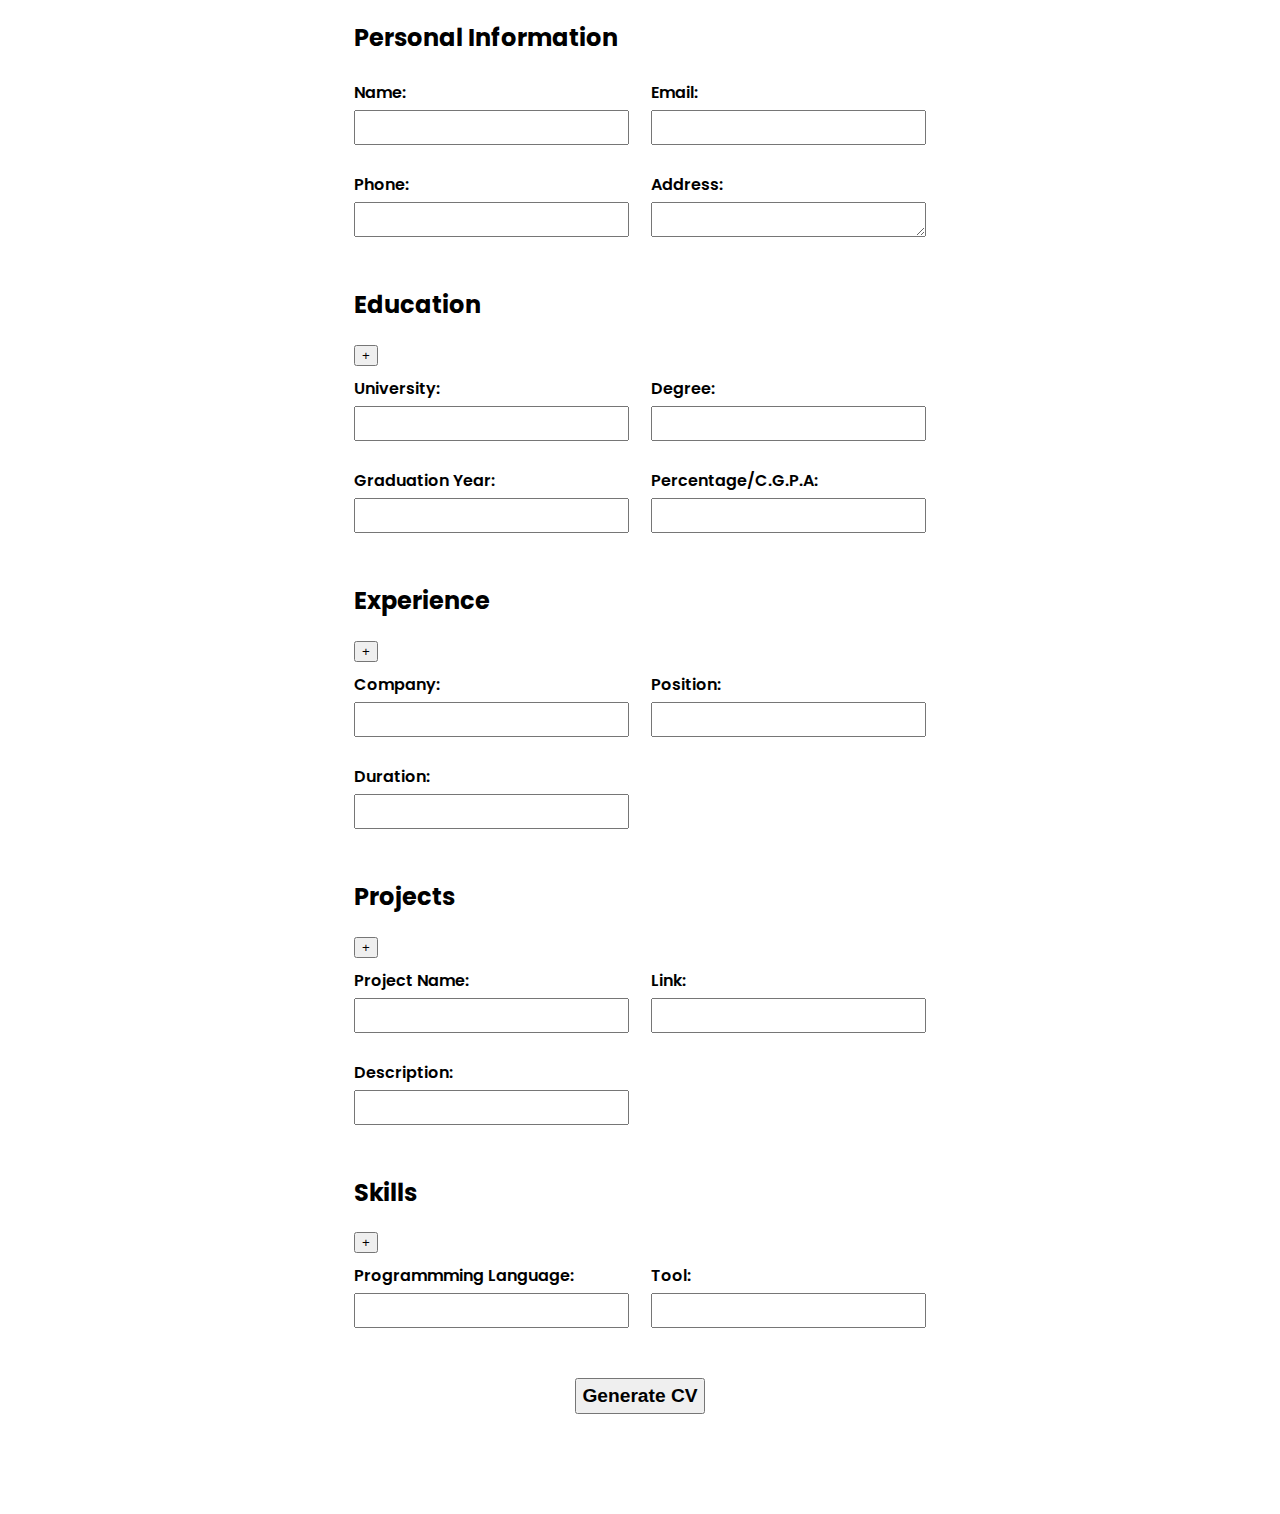
<file: index.html>
<!DOCTYPE html>
<html lang="en">
  <head>
    <meta charset="UTF-8" />
    <meta name="viewport" content="width=device-width, initial-scale=1.0" />
    <title>Resume Builder</title>
    <link rel="stylesheet" href="index.css" />
  </head>
  <body>
    <div class="main">
      <div class="cv-form-div">
        <form id="cvForm" name="cvForm" onsubmit="formSubmitHandler()">
          <div class="personalInformationSection">
            <h2>Personal Information</h2>
            <div class="form-controls">
              <div class="form-control">
                <label for="name">Name:</label>
                <input type="text" id="name" name="name" required/>
              </div>

              <div class="form-control">
                <label for="email">Email:</label>
                <input type="email" id="email" name="email" required/>
              </div>

              <div class="form-control">
                <label for="phone">Phone:</label>
                <input type="tel" id="phone" name="phone" required/>
              </div>

              <div class="form-control">
                <label for="address">Address:</label>
                <textarea id="address" name="address" rows="4"required></textarea>
              </div>
            </div>
          </div>

          <div id="educationSection">
            <h2>Education</h2>
            <input type="button" onclick="addEducationInput()" value="+"required/>
            <div class="form-controls">
              <div class="form-control">
                <label for="university">University:</label>
                <input type="text" id="university" name="university" required/>
              </div>

              <div class="form-control">
                <label for="degree">Degree:</label>
                <input type="text" id="degree" name="degree" required/>
              </div>

              <div class="form-control">
                <label for="gradYear">Graduation Year:</label>
                <input type="text" id="gradYear" name="gradYear" required/>
              </div>

              <div class="form-control">
                <label for="cgpa">Percentage/C.G.P.A:</label>
                <input type="text" id="cgpa" name="cgpa" required/>
              </div>
            </div>
          </div>

          <div id="experienceSection">
            <h2>Experience</h2>
            <button onclick="addExperienceInput()">+</button>
            <div class="form-controls">
              <div class="form-control">
                <label for="company">Company:</label>
                <input type="text" id="company" name="company" required/>
              </div>

              <div class="form-control">
                <label for="position">Position:</label>
                <input type="text" id="position" name="position" required/>
              </div>

              <div class="form-control">
                <label for="duration">Duration:</label>
                <input type="text" id="duration" name="duration" required/>
              </div>
            </div>
          </div>

          <div id="projectSection">
            <h2>Projects</h2>
            <button onclick="addProjectInput()">+</button>
            <div class="form-controls">
              <div class="form-control">
                <label for="projectName">Project Name:</label>
                <input type="text" id="projectName" name="projectName" required/>
              </div>

              <div class="form-control">
                <label for="projectLink">Link:</label>
                <input type="text" id="projectLink" name="projectLink" required/>
              </div>

              <div class="form-control">
                <label for="projectDescription">Description:</label>
                <input
                  type="text"
                  id="projectDescription"
                  name="projectDescription"
                required/>
              </div>
            </div>
          </div>

          <div id="skillSection">
            <h2>Skills</h2>
            <button onclick="addSkillInput()">+</button>
            <div class="form-controls">
              <div class="form-control">
                <label for="languages">Programmming Language:</label>
                <input type="text" id="languages" name="languages" required/>
              </div>

              <div class="form-control">
                <label for="tools">Tool:</label>
                <input type="text" id="tools" name="tools" required/>
              </div>
            </div>
          </div>

          <div class="submit-btn" onmouseover="checkButton()">
            <button id="generateButton" type="submit" >Generate CV</button>
          </div>
        </form>
      </div>


    </div>
  </body>
  <script src="index.js"></script>
</html>
</file>
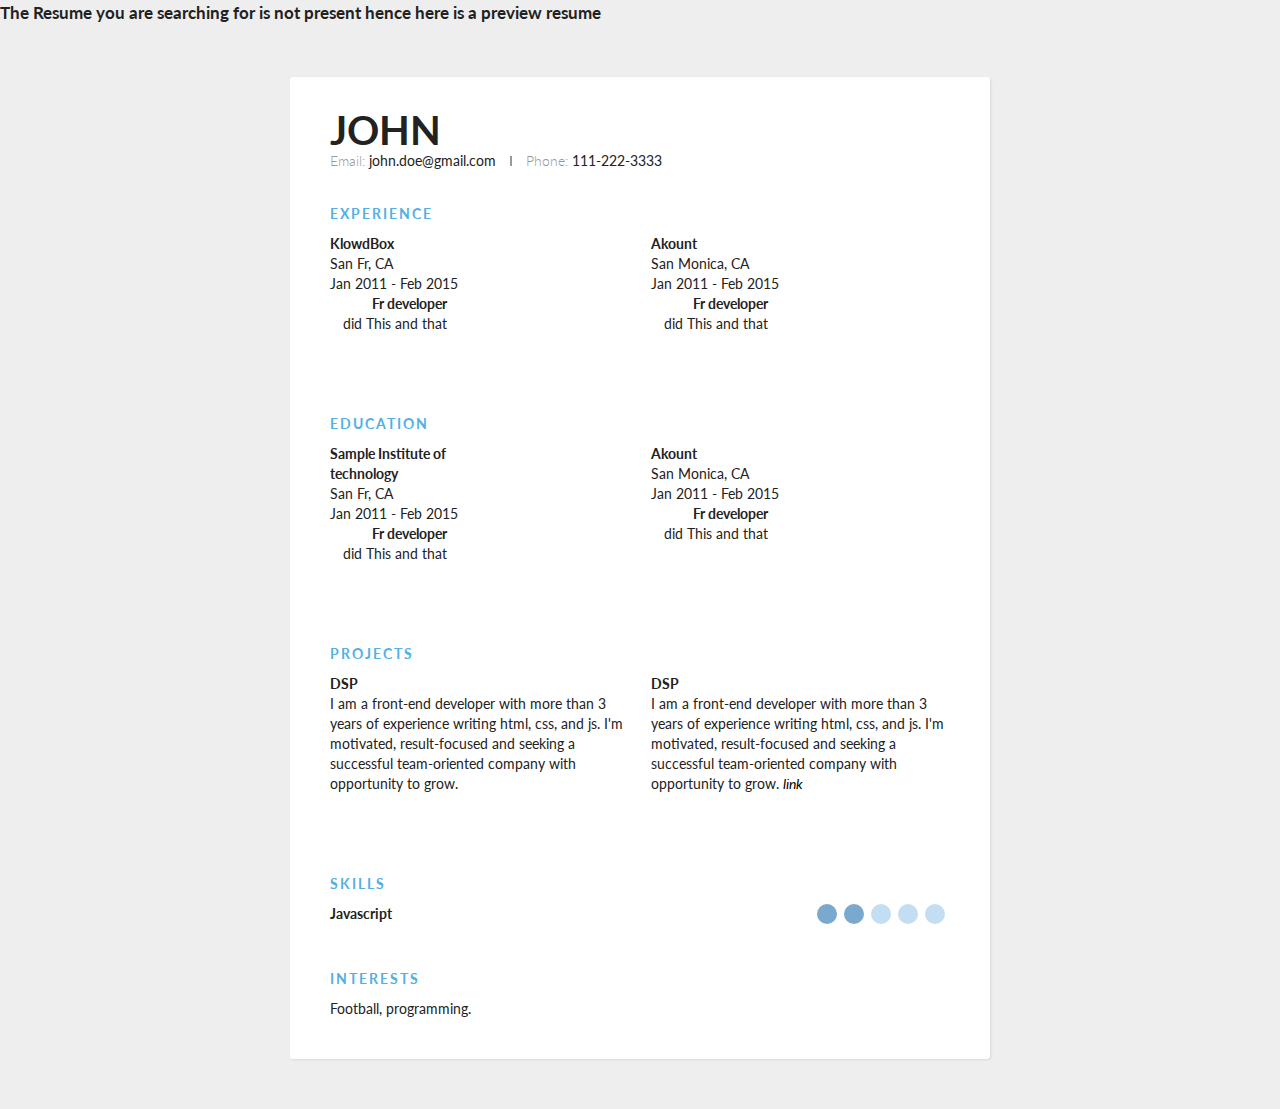
<file: resume.html>
<!DOCTYPE html>
<html lang="en">
  <head>
    <meta charset="UTF-8" />
    <meta name="viewport" content="width=device-width, initial-scale=1.0" />
    <title>Resume Builder</title>
    <link
      href="https://fonts.googleapis.com/css?family=Lato:400,300,700"
      rel="stylesheet"
      type="text/css"
    />
    <link rel="stylesheet" href="resume.css" />
  </head>
  <body>
    <div class="container">
      <div class="header">
        <div class="full-name">
          <span id="nameVal" class="first-name">John</span>
          <!-- <span class="last-name">Doe</span> -->
        </div>
        <div class="contact-info">
          <span class="email">Email: </span>
          <span id="emailVal" class="email-val">john.doe@gmail.com</span>
          <span class="separator"></span>
          <span class="phone">Phone: </span>
          <span id="phoneVal" class="phone-val">111-222-3333</span>
        </div>
      </div>
      <div class="details">
        <div class="section">
          <div class="section__title">Experience</div>
          <div id="experienceSection" class="section__list">
            <div class="section__list-item">
              <div class="left">
                <div id="companyName" class="name">KlowdBox</div>
                <div class="addr">San Fr, CA</div>
                <div class="duration">Jan 2011 - Feb 2015</div>
              </div>
              <div class="right">
                <div class="name">Fr developer</div>
                <div class="desc">did This and that</div>
              </div>
            </div>
            <div class="section__list-item">
              <div class="left">
                <div class="name">Akount</div>
                <div class="addr">San Monica, CA</div>
                <div class="duration">Jan 2011 - Feb 2015</div>
              </div>
              <div class="right">
                <div class="name">Fr developer</div>
                <div class="desc">did This and that</div>
              </div>
            </div>
          </div>
        </div>
        <div class="section">
          <div class="section__title">Education</div>
          <div id="educationSection" class="section__list">
            <div class="section__list-item">
              <div class="left">
                <div class="name">Sample Institute of technology</div>
                <div class="addr">San Fr, CA</div>
                <div class="duration">Jan 2011 - Feb 2015</div>
              </div>
              <div class="right">
                <div class="name">Fr developer</div>
                <div class="desc">did This and that</div>
              </div>
            </div>
            <div class="section__list-item">
              <div class="left">
                <div class="name">Akount</div>
                <div class="addr">San Monica, CA</div>
                <div class="duration">Jan 2011 - Feb 2015</div>
              </div>
              <div class="right">
                <div class="name">Fr developer</div>
                <div class="desc">did This and that</div>
              </div>
            </div>
          </div>
        </div>
        <div class="section">
          <div class="section__title">Projects</div>
          <div id="projectSection" class="section__list">
            <div class="section__list-item">
              <div class="name">DSP</div>
              <div class="text">
                I am a front-end developer with more than 3 years of experience
                writing html, css, and js. I'm motivated, result-focused and
                seeking a successful team-oriented company with opportunity to
                grow.
              </div>
            </div>
            <div class="section__list-item">
              <div class="name">DSP</div>
              <div class="text">
                I am a front-end developer with more than 3 years of experience
                writing html, css, and js. I'm motivated, result-focused and
                seeking a successful team-oriented company with opportunity to
                grow. <a href="/login">link</a>
              </div>
            </div>
          </div>
        </div>
        <div class="section">
          <div class="section__title">Skills</div>
          <div class="skills">
            <div id="skillSection" class="skills__item">
              <div class="left">
                <div class="name">Javascript</div>
              </div>
              <div class="right">
                <input id="ck1" type="checkbox" checked />
                <label for="ck1"></label>
                <input id="ck2" type="checkbox" checked />
                <label for="ck2"></label>
                <input id="ck3" type="checkbox" />
                <label for="ck3"></label>
                <input id="ck4" type="checkbox" />
                <label for="ck4"></label>
                <input id="ck5" type="checkbox" />
                <label for="ck5"></label>
              </div>
            </div>
          </div>
        </div>
        <div class="section">
          <div class="section__title">Interests</div>
          <div class="section__list">
            <div class="section__list-item">Football, programming.</div>
          </div>
        </div>
      </div>
    </div>
  </body>
  <script src="./resume.js"></script>
</html>
</file>
<file: index.css>
@import url('https://fonts.googleapis.com/css2?family=Poppins:ital,wght@0,100;0,200;0,300;0,400;0,500;0,600;0,700;0,800;0,900;1,100;1,200;1,300;1,400;1,500;1,600;1,700;1,800;1,900&display=swap');
*{
    box-sizing: border-box;
}
body{
    margin: 0;
    padding: 0 5%;
    font-family: 'Poppins', sans-serif;
}

.main{
    display: flex;
    justify-content: center;
}

.cv-preview{
    width: 50%;
    height: auto;
    border: 1px solid black;
}

.form-controls{
    display: grid;
    grid-template-columns: 1fr 1fr;
    gap: 22px;
    margin-bottom: 50px;
}

.form-control{
    display: flex;
    flex-direction: column;
    position: relative;
}

input[type=text],input[type=email],input[type=tel], textarea{
    height: 35px;
    width: 275px;
    padding: 10px;
}

label{
    margin: 5px 0;
    font-weight: 600;
}

button, input[type=button]{
    margin-bottom: 5px;
}

.submit-btn{
    text-align: center;
    
}

button[type=submit]{
    font-size: larger;
    padding: 5px;
    font-weight: bolder;
    margin-bottom: 100px;
}

.remove-btn{
    max-width: fit-content;
    float: right;
    position: absolute;
    right: 0}
</file>
<file: resume.css>
* {
  margin: 0;
  padding: 0;
  box-sizing: border-box;
}
html {
  height: 100%;
}

body {
  min-height: 100%;
  background: #eee;
  font-family: "Lato", sans-serif;
  font-weight: 400;
  color: #222;
  font-size: 14px;
  line-height: 26px;
  padding-bottom: 50px;
}

.container {
  max-width: 700px;
  background: #fff;
  margin: 0px auto 0px;
  box-shadow: 1px 1px 2px #dad7d7;
  border-radius: 3px;
  padding: 40px;
  margin-top: 50px;
}

.header {
  margin-bottom: 30px;

  .full-name {
    font-size: 40px;
    text-transform: uppercase;
    margin-bottom: 5px;
  }

  .first-name {
    font-weight: 700;
  }

  .last-name {
    font-weight: 300;
  }

  .contact-info {
    margin-bottom: 20px;
  }

  .email,
  .phone {
    color: #999;
    font-weight: 300;
  }

  .separator {
    height: 10px;
    display: inline-block;
    border-left: 2px solid #999;
    margin: 0px 10px;
  }

  .position {
    font-weight: bold;
    display: inline-block;
    margin-right: 10px;
    text-decoration: underline;
  }
}

.details {
  line-height: 20px;

  .section {
    margin-bottom: 40px;
  }

  .section:last-of-type {
    margin-bottom: 0px;
  }

  .section__title {
    letter-spacing: 2px;
    color: #54afe4;
    font-weight: bold;
    margin-bottom: 10px;
    text-transform: uppercase;
  }

  .section__list-item {
    margin-bottom: 40px;
  }

  .section__list-item:last-of-type {
    margin-bottom: 0;
  }

  .left,
  .right {
    vertical-align: top;
    display: inline-block;
  }

  .left {
    width: 60%;
  }

  .right {
    text-align: right;
    width: 39%;
  }

  .name {
    font-weight: bold;
  }

  a {
    text-decoration: none;
    color: #000;
    font-style: italic;
  }

  a:hover {
    text-decoration: underline;
    color: #000;
  }

  .skills {
  }

  .skills__item {
    margin-bottom: 10px;
  }

  .skills__item .right {
    input {
      display: none;
    }

    label {
      display: inline-block;
      width: 20px;
      height: 20px;
      background: #c3def3;
      border-radius: 20px;
      margin-right: 3px;
    }

    input:checked + label {
      background: #79a9ce;
    }
  }
}

.section__list {
  display: grid;
  grid-template-columns: 1fr 1fr;
  gap: 22px;
}

.edit-btn-div {
  display: flex;
  align-items: center;
  justify-content: center;
  height: 100px;
  width: 100%;
}

.edit-btn {
  font-size: larger;
  padding: 5px;
  font-weight: bolder;
  margin-bottom: 100px;
}


strong{
  text-align: center;
  font-size: larger;
  padding-top: 30px;
}
</file>
